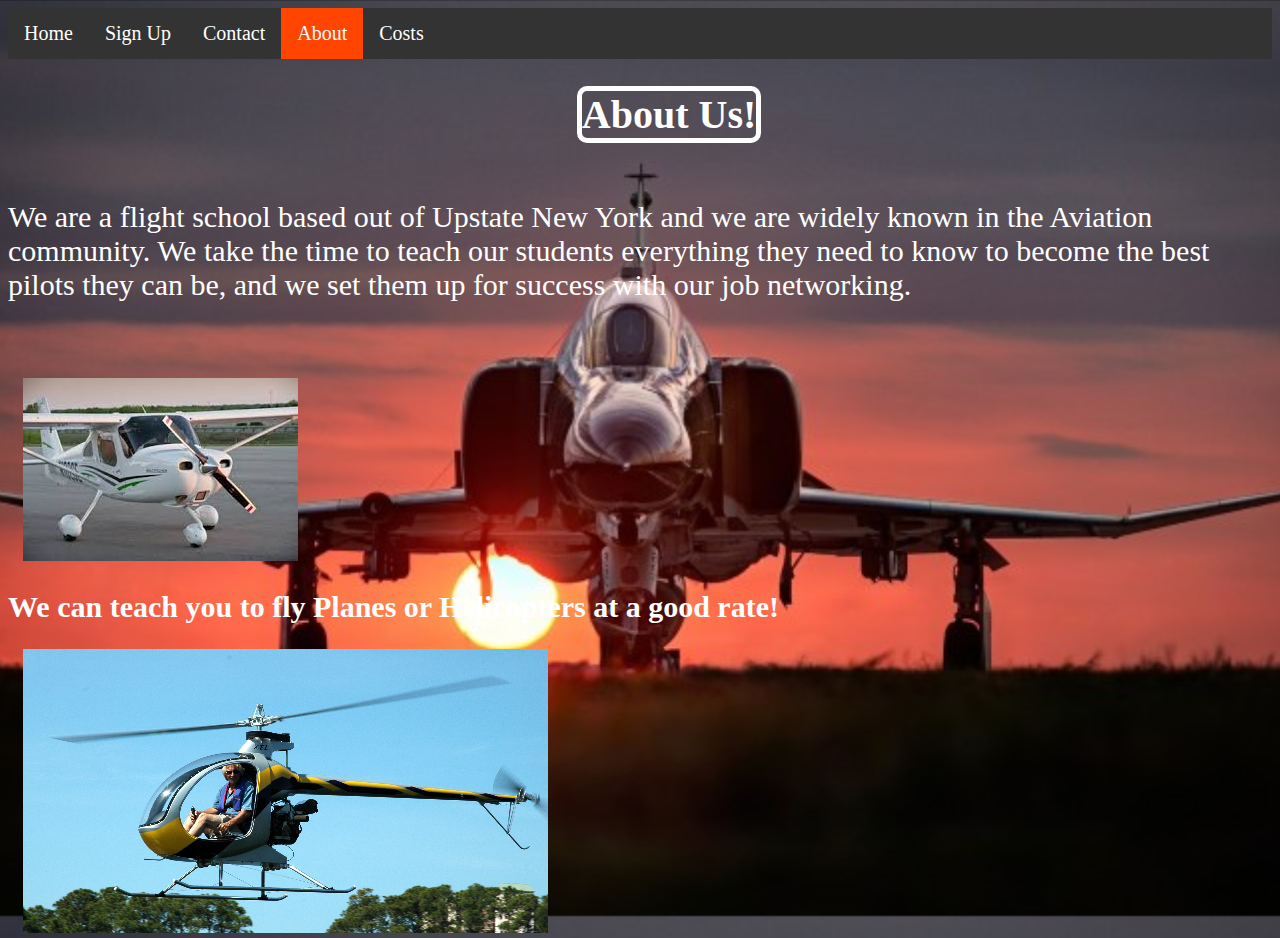
<file: About.html>
<!doctype html>

<html lang="en">

<head>
    <title>Aviation Academy</title>
    <link rel="stylesheet" href="main.css">
    <style>
        #home2 {
            display: inline-block;
            margin-left: 625px;
        }

        #home2 {
            display: inline-block;
            margin-left: 45%
        }

        #helicopter {
            float: left;
        }

        ul {
            list-style-type: none;
            margin: 0;
            padding: 0;
            overflow: hidden;
            background-color: #333;
        }

        li {
            float: left;
        }

        li a {
            display: block;
            color: white;
            text-align: center;
            padding: 14px 16px;
            text-decoration: none;
        }

        li a:hover {
            background-color: #111;
        }

        .active {
            background-color: #4CAF50;
        }

        .active {
            background-color: orangered;
        }
    </style>
</head>

<body>
    <ul>
        <li><a href="index.html">Home</a></li>
        <li><a href="SignUp.html">Sign Up</a></li>
        <li><a href="contact.html">Contact</a></li>
        <li><a class="active" href="About.html">About</a></li>
        <li><a href="Costs.html">Costs</a></li>
    </ul>

    <div>
        <h1 id="home2">About Us!</h1>
    </div>
    <p>We are a flight school based out of Upstate New York and we are widely known in the Aviation community. We take the time to teach our students everything they need to know to become the best pilots they can be, and we set them up for success with our job networking.
    </p>
    <br>
    <br>
    <img src="untitledfolder/plane2.jpeg" alt="Plane 2 pic">

    <br>

    <h2 id="helicopter"> We can teach you to fly Planes or Helicopters at a good rate!</h2>
    <br>
    <img src="untitledfolder/Mosquito-Elicopter.jpg" alt="Helicopter">

</body>

</html>
</file>
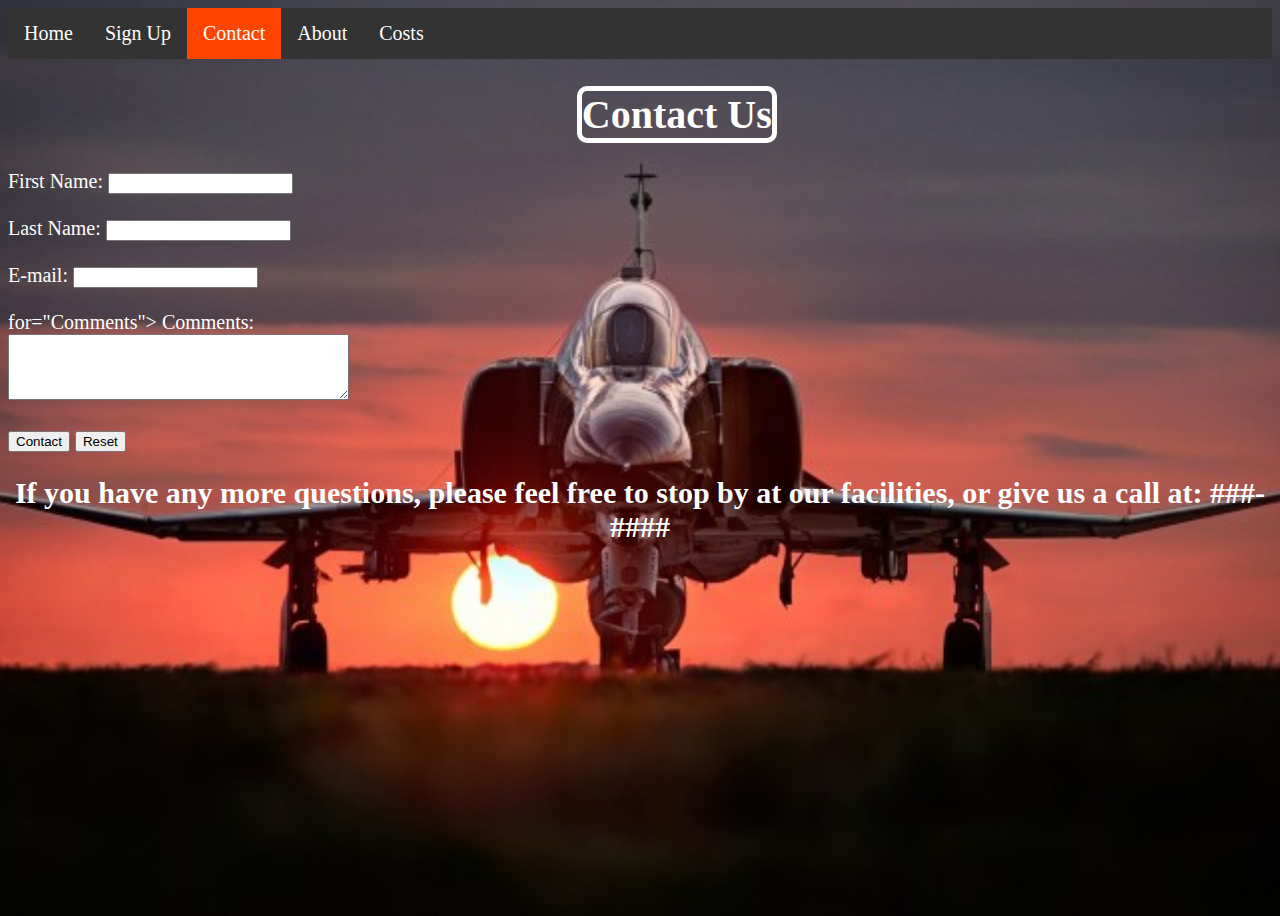
<file: contact.html>
<!doctype html>

<html lang="en">

<head>
    <title>Aviation Academy</title>
    <link rel="stylesheet" href="main.css">
    <style>
        #home1 {
            display: inline-block;
            margin-left: 600px;
        }
         ul {
    list-style-type: none;
    margin: 0;
    padding: 0;
    overflow: hidden;
    background-color: #333;
}

li {
    float: left;
}

li a {
    display: block;
    color: white;
    text-align: center;
    padding: 14px 16px;
    text-decoration: none;
}

li a:hover {
    background-color: #111;
}
        .active {
    background-color: #4CAF50;
}
.active {
            background-color: orangered;
        }
        #header1 {
            display: inline-block;
            margin-left: 625px;
        }
        #header1 {
            display: inline-block;
            margin-left: 45%
        }
    </style>
</head>

<body>
     <ul>
  <li><a href="index.html">Home</a></li>
  <li><a href="SignUp.html">Sign Up</a></li>
  <li><a class="active" href="contact.html">Contact</a></li>
  <li><a href="About.html">About</a></li>
<li><a href="Costs.html">Costs</a></li>
</ul>

    <header>
        <h1 id="header1">Contact Us</h1>
    </header>
    <div class="Contact-Form">
        <label>First Name: <input type="text" name="fname" id="fname"></label> <br><br>
        <label> Last Name: <input type="text" name="lname" id="lname"></label> <br> <br>
        <label> E-mail: <input type="text" name="email" id="email"></label> <br> <br>
        <label> for="Comments"> Comments:</label><br><textarea name="Comments" id="comments" rows="4" cols="40"></textarea> <br> <br>
        <input type="Submit" value="Contact"> <input type="reset">
    </div>

    <div>
        <h2 id="header2"> If you have any more questions, please feel free to stop by at our facilities, or give us a call at: ###-#### </h2>
    </div>
    <br>

</body>

</html>
</file>
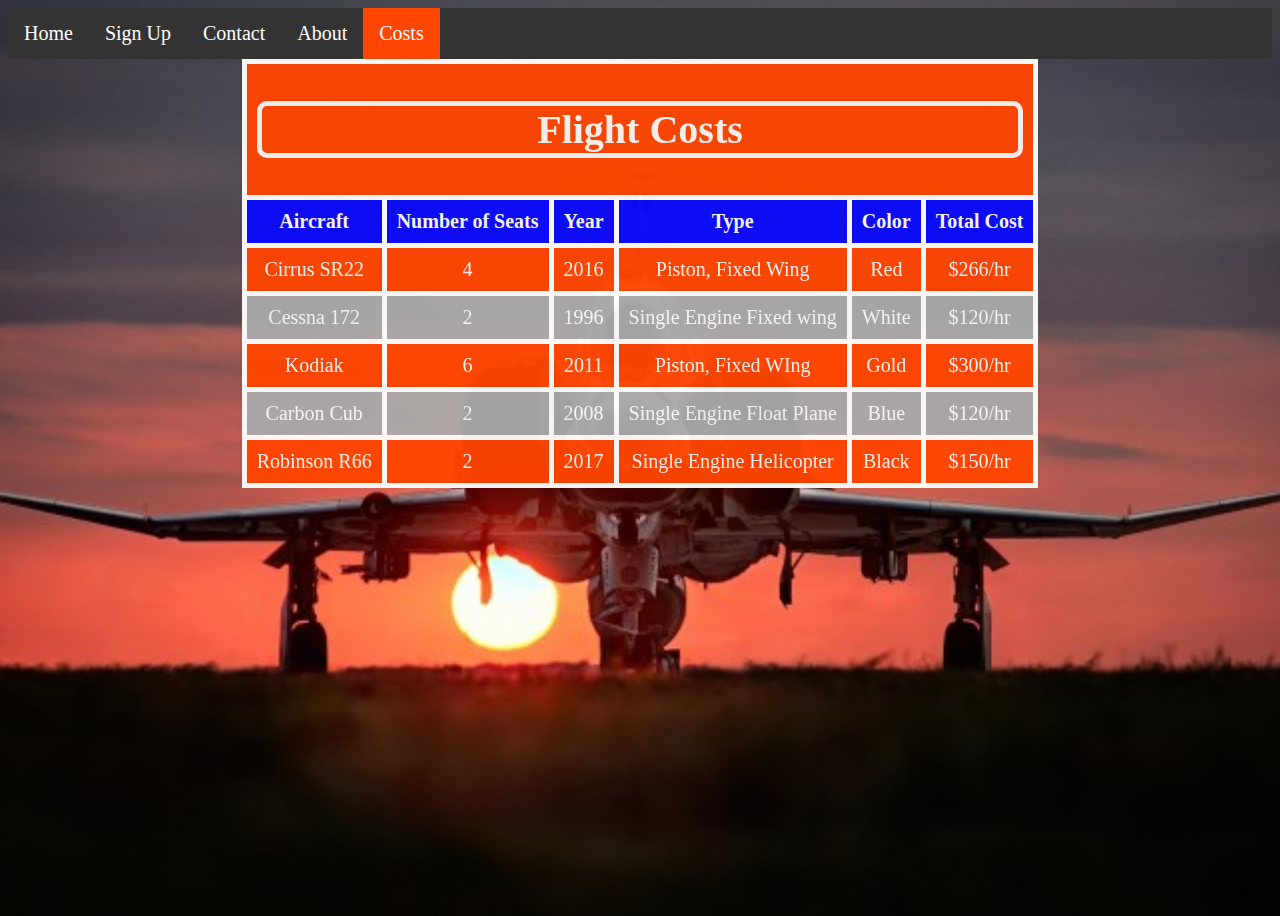
<file: Costs.html>
<!doctype html>

<html lang="en">

<head>
    <title>Aviation Academy</title>
    <link rel="stylesheet" href="main.css">
    <style>
        #head1 {
            display: inline-block;
            margin-left: 300px;

        }

        #list2 {
            border-style: solid;
            display: inline-block;
            padding: 5px;
            margin: 20px;
        }

        #header {
            list-style-type: none;
            margin: 0;
            padding: 0;
            overflow: hidden;
            background-color: #333;
        }

        .contact {
            margin: left;
        }

        .contact a {
            display: block;
            color: white;
            text-align: center;
            padding: 14px 16px;
            text-decoration: none;
        }


        .mainparagraph {
            margin: left;
            display: inline-block;
            float: left;
        }

        #plane2 {
            float: right;
        }

        #list1 {
            list-style-type: none;
            margin: 0;
            padding: 0;
            overflow: hidden;
            background-color: #333;

        }

        li {
            float: left;
        }

        li a {
            display: block;
            color: white;
            text-align: center;
            padding: 14px 16px;
            text-decoration: none;
        }

        li a:hover {
            background-color: #111;
        }

        .active {
            background-color: orangered;
        }

        table,
        th,
        td {
            border: 5px solid white;
            border-collapse: collapse;
            opacity: .95;
            margin: 0 auto;
        }

        th,
        td {
            color: #fff;
            padding: 10px;
            text-align: center;
            width: auto;
        }

        th {
            background-color: blue;

        }

        tr:nth-child(even) {
            background: #aaa
        }

        tr:nth-child(odd) {
            background: orangered
        }
    </style>
</head>

<body>

    <div>
        <ul id="list1">
            <li><a href="index.html">Home</a></li>
            <li><a href="SignUp.html">Sign Up</a></li>
            <li><a href="contact.html">Contact</a></li>
            <li><a href="About.html">About</a></li>
            <li><a class="active" href="Costs.html">Costs</a></li>
        </ul>
    </div>
    <table>
        <tr>
            <td colspan="6">
                <h1 id="Costs"> Flight Costs</h1>
            </td>
        </tr>
        <tr>
        <th> Aircraft</th>
        <th> Number of Seats</th>
        <th> Year</th>
        <th> Type</th>
        <th> Color</th>
        <th> Total Cost</th>
        </tr>

        <tr>
            <td>Cirrus SR22</td>
            <td>4</td>
            <td>2016</td>
            <td>Piston, Fixed Wing</td>
            <td>Red</td>
            <td>$266/hr</td>
        </tr>
        <tr>
            <td>Cessna 172</td>
            <td>2</td>
            <td>1996</td>
            <td>Single Engine Fixed wing</td>
            <td>White</td>
            <td>$120/hr</td>
        </tr>
        <tr>
            <td>Kodiak</td>
            <td>6</td>
            <td>2011</td>
            <td>Piston, Fixed WIng</td>
            <td>Gold</td>
            <td>$300/hr</td>
        </tr>
        <tr>
            <td>Carbon Cub</td>
            <td>2</td>
            <td>2008</td>
            <td>Single Engine Float Plane</td>
            <td>Blue</td>
            <td>$120/hr</td>
        </tr>
        <tr>
            <td>Robinson R66</td>
            <td>2</td>
            <td>2017</td>
            <td>Single Engine Helicopter</td>
            <td>Black</td>
            <td>$150/hr</td>
        </tr>
    </table>



</body>

</html>
</file>
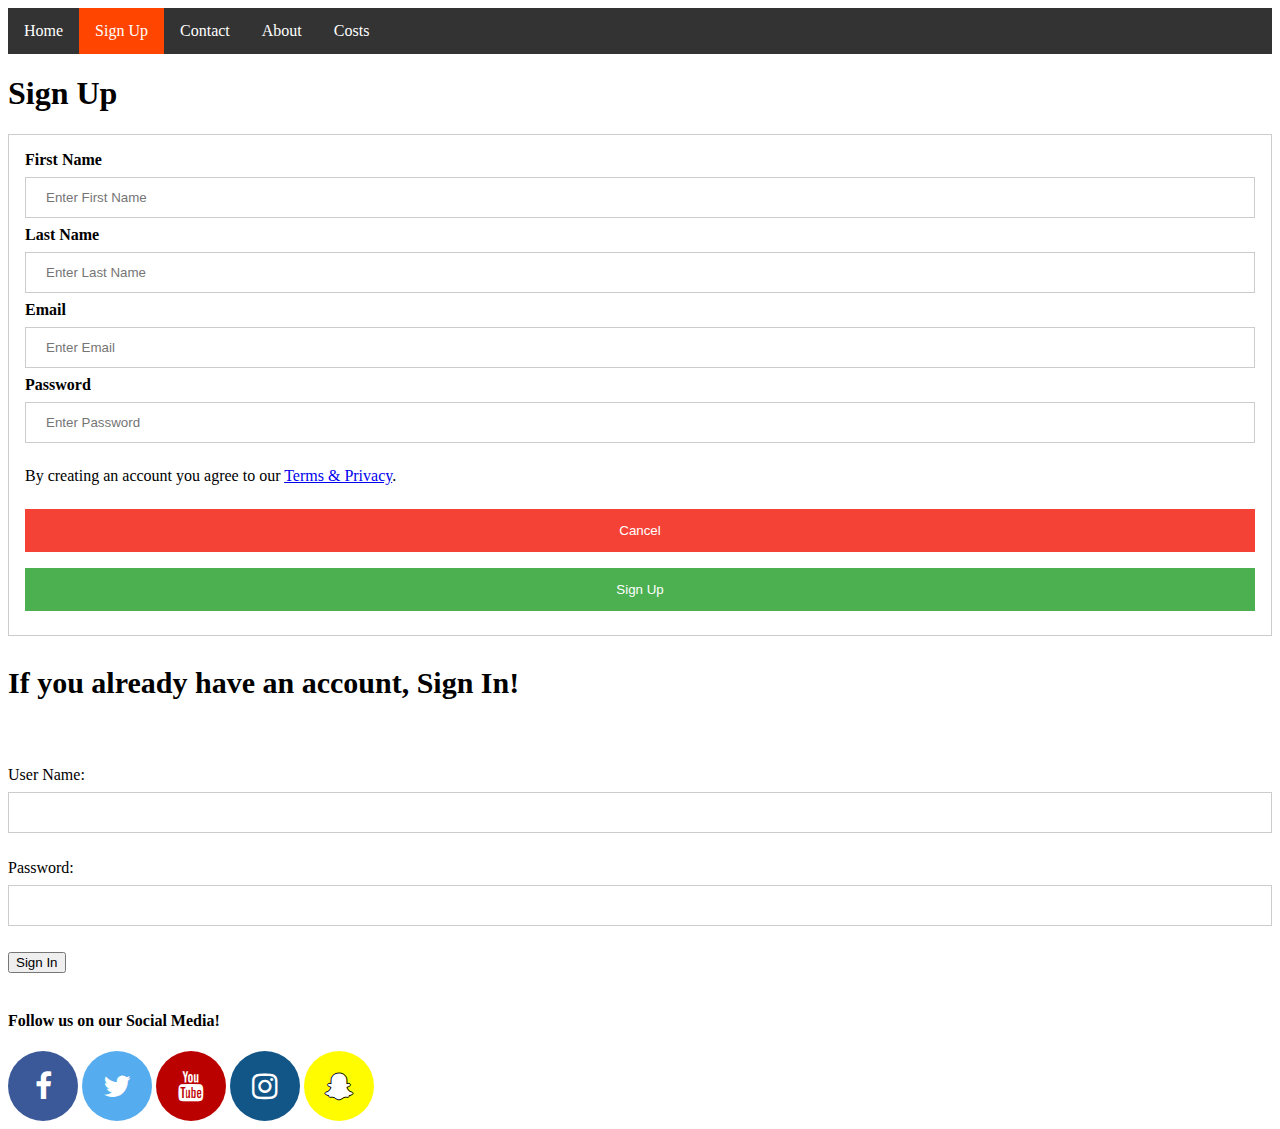
<file: SignUp.html>
<!doctype html>

<html lang="en">

<head>
    <title>Aviation Academy</title>
    <meta name="viewport" content="width=device-width, initial-scale=1">
    <link rel="stylesheet" href="https://cdnjs.cloudflare.com/ajax/libs/font-awesome/4.7.0/css/font-awesome.min.css">
    <style>
        input[type=text],
        input[type=password] {
            width: 100%;
            padding: 12px 20px;
            margin: 8px 0;
            display: inline-block;
            border: 1px solid #ccc;
            box-sizing: border-box;
        }

        button {
            background-color: #4CAF50;
            color: white;
            padding: 14px 20px;
            margin: 8px 0;
            border: none;
            cursor: pointer;
            width: 100%;
        }

        .cancelbtn {
            padding: 14px 20px;
            background-color: #f44336;
        }

        .container {
            padding: 16px;
        }

        .clearfix::after {
            content: "";
            clear: both;
            display: table;
        }

        @media screen and (max-width: 300px) {
            .cancelbtn,
            .signupbtn {
                width: 100%;
            }
        }

        .fa {
            padding: 20px;
            font-size: 30px;
            width: 30px;
            text-align: center;
            text-decoration: none;
            border-radius: 50%;
        }

        .fa:hover {
            opacity: 0.7;
        }

        .fa-facebook {
            background: #3B5998;
            color: white;
        }

        .fa-snapchat-ghost {
            background: #fffc00;
            color: white;
            text-shadow: -1px 0 black, 0 1px black, 1px 0 black, 0 -1px black;
        }

        .fa-twitter {
            background: #55ACEE;
            color: white;
        }

        .fa-instagram {
            background: #125688;
            color: white;
        }

        .fa-youtube {
            background: #bb0000;
            color: white;
        }

        <style>#home1 {
            display: inline-block;
            margin-left: 600px;
        }

        ul {
            list-style-type: none;
            margin: 0;
            padding: 0;
            overflow: hidden;
            background-color: #333;
        }

        li {
            float: left;
        }

        li a {
            display: block;
            color: white;
            text-align: center;
            padding: 14px 16px;
            text-decoration: none;
        }

        li a:hover {
            background-color: #111;
        }

        .active {
            background-color: orangered;
        }

        #div2 {
            float: right;
        }
        #header4 {
            font-size: 30px;
        }
    </style>
</head>

<body>
    <ul>
        <li><a href="index.html">Home</a></li>
        <li><a class="active" href="SignUp.html">Sign Up</a></li>
        <li><a href="contact.html">Contact</a></li>
        <li><a href="About.html">About</a></li>
        <li><a href="Costs.html">Costs</a></li>
    </ul>


    <h1>Sign Up</h1>
    <form action="/action_page.php" style="border:1px solid #ccc">
        <div class="container">
            <label><b> First Name</b></label>
            <input type="text" placeholder="Enter First Name" name="name" required>
            <label><b> Last Name</b></label>
            <input type="text" placeholder="Enter Last Name" name="name" required>
            <label><b>Email</b></label>
            <input type="text" placeholder="Enter Email" name="email" required>
            <label><b>Password</b></label>
            <input type="password" placeholder="Enter Password" name="psw" required>
            <p>By creating an account you agree to our <a href="#">Terms & Privacy</a>.</p>
            <div class="clearfix">
                <button type="button" class="cancelbtn">Cancel</button>
                <button type="submit" class="signupbtn">Sign Up</button>
            </div>
        </div>
    </form>

<div>
        <h3 id="header4"> If you already have an account, Sign In!</h3> <br> <br>
        <label> User Name: <input type="text" name="uname" id="uname"></label> <br> <br>
        <label> Password:</label> <br>
        <input type="password"> <br> <br>
        <input type="Submit" value="Sign In"> <br> <br>

        <h4>Follow us on our Social Media!</h4>


    </div>
    <a href="#" class="fa fa-facebook"></a>
    <a href="#" class="fa fa-twitter"></a>
    <a href="#" class="fa fa-youtube"></a>
    <a href="#" class="fa fa-instagram"></a>
    <a href="#" class="fa fa-snapchat-ghost"></a>

</body>

</html>
</file>
<file: main.css>
html {
    color: #000000;
    font-family: "times new roman", "sans-serif";
    font-size: 20px;

}

img {
    padding: 0px 15px 0px 15px;
}

.main_nav {
    text-transform: capitalize;
    text-decoration-color: royalblue;
    font-size: 120%;
}

a:visited {
    color: white;
}

.nav {
    text-transform: uppercase;
    font-size: 75%
}

.nav a:hover {
    color: red;
    text-decoration: underline;
    text-decoration-color: greenyellow
}

p {
    border-width: thick;
    text-align: left;
    font-size: 150%
}

body {
    background-image: url(untitledfolder/airplane%20copy.jpg);
    background-size: cover;
    background-position: center;
    height: 100vh;
    color: #FFFFFF
}

h1 {
    border-style: solid;
    border-width: thick;
    text-align: center;
    border-radius: 10px;

}

h2 {
    text-align: center
}
h3 {
    text-align: center;
}
.section-quote {
    background-image: -webkit-linear-gradient(rgba(0, 0, 0, 0.5), rgba(0, 0, 0, 0.5));
    background-image: linear-gradient(rgba(0, 0, 0, 0.5), rgba(0, 0, 0, 0.5));
    background-size: cover;
    color: #fff;
    background-attachment: fixed;
    text-align: center;
    float: right;
    width: 170px;
    height: 375px;
    margin-right: 20px;
    margin-top: 40px;
    border-radius: 15px;
}
cite {
    font-size: 90%;
    margin-top: 25px;
    display: block;
}

cite img {
    height: 45px;
    border-radius: 50%;
    margin-right: 10px;
    vertical-align: middle;
}
</file>
